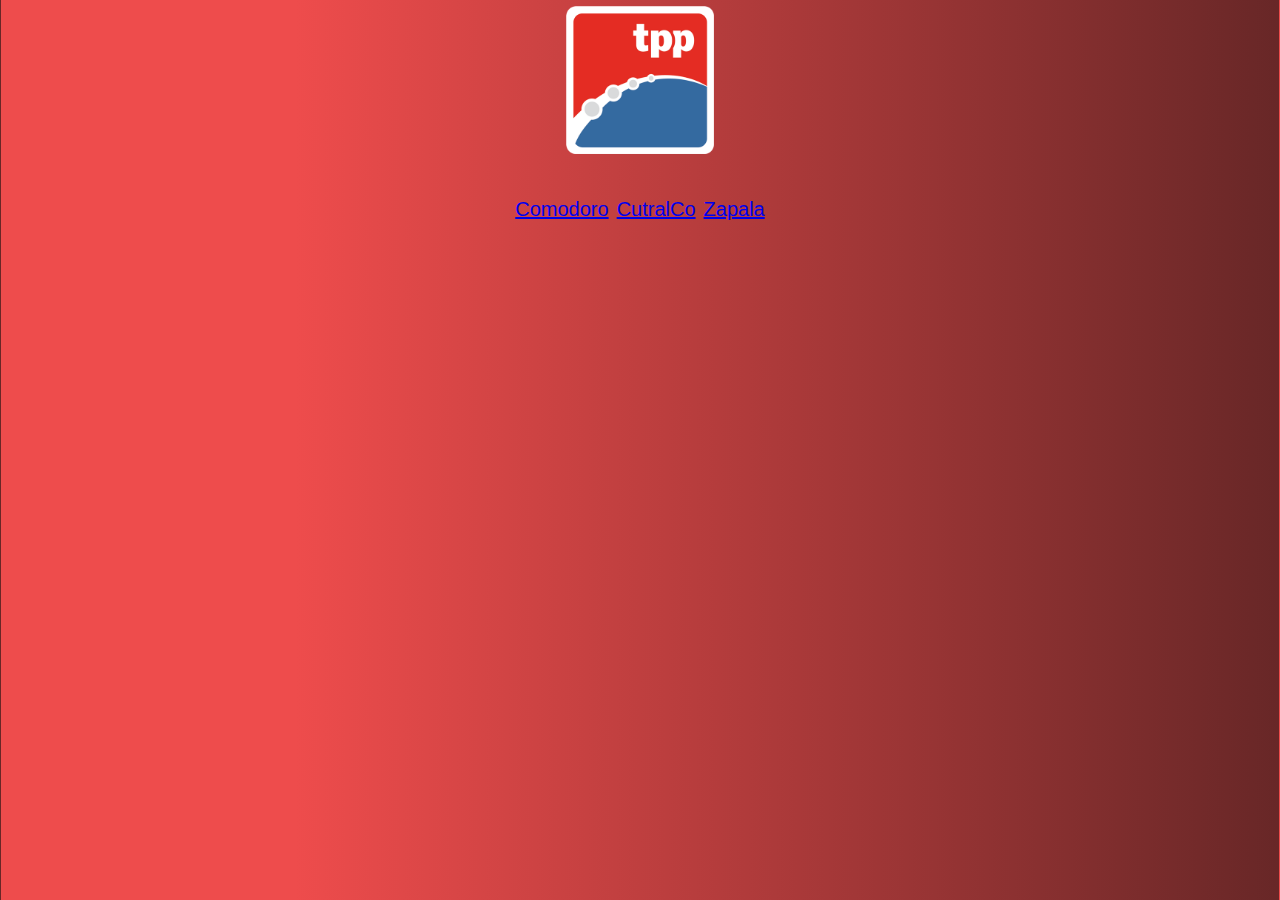
<file: paginas/administracion.html>
<!DOCTYPE html>
<html lang="en">
<head>
    <meta charset="UTF-8">
    <meta http-equiv="X-UA-Compatible" content="IE=edge">
    <meta name="viewport" content="width=device-width, initial-scale=1.0">
    <title>TPP-Ocupacional</title>
    <link rel="stylesheet" href="/css/css.css">
</head>
<body class="administracion" >
    <img src="/imagenes/TPPlogo.png" class="logotipo" alt="logotipo" width="150" height="150">
    <ul class="enlaces">
        <li><a href="comodoro.html" class="estiloEnlace">Comodoro</a></li>
        <li><a href="cutralCo.html" class="estiloEnlace">CutralCo</a></li>
        <li><a href="zapala.html" class="estiloEnlace">Zapala</a></li>
    </ul>
    <div class="opcion"></div>
    <script src="/js/administracion.js"></script>
</body>
</html>
</file>
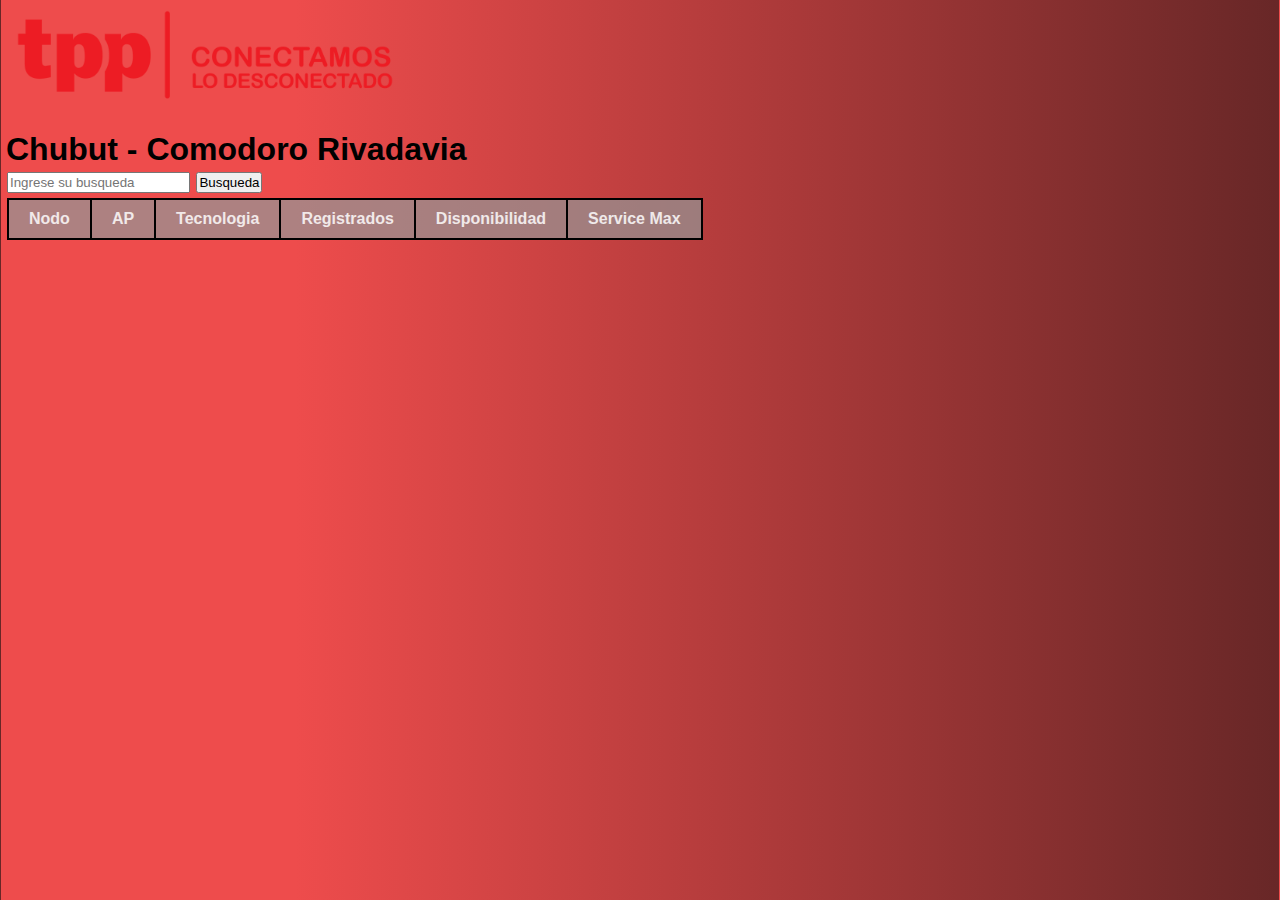
<file: paginas/comodoro.html>
<!DOCTYPE html>
<html lang="en">
<head>
    <meta charset="UTF-8">
    <meta http-equiv="X-UA-Compatible" content="IE=edge">
    <meta name="viewport" content="width=device-width, initial-scale=1.0">
    <title>OcupacionalComodoroRivadavia</title>
    <link rel="stylesheet" href="/css/css.css">
    <style>
        table{
            border-collapse: collapse;
            border-spacing: 0;
            background: rgba(0, 0, 0, 0.5);
            color: #fff;
        }
        th{
            background: rgba(240, 239, 239, 0.5);
            opacity:0.9;
            font-family: Verdana, Geneva, Tahoma, sans-serif;
        }
        td{
            font-family: Cambria, Cochin, Georgia, Times, 'Times New Roman', serif;
        }
        th, td{
            padding: 10px 20px;
            border: 2px solid #000;
        }
    </style>
</head>
<body class="bodyComodoro">
    <img src="/imagenes/logoactualizado.png" class="logotipo" alt="logotipo" width="400" height="100">
    <h1>Chubut - Comodoro Rivadavia</h1>
    <div class="cuadroBus">
        <input type="text" name="buscador" id="buscador" placeholder="Ingrese su busqueda">
        <input class="botonBus" type="button" value="Busqueda" id="botonBus" onclick="botonBusqueda()">
    </div>
    <div id="tabla" class="tablaa">
    </div>
    <div id="tablaBuscador" class="tablaBus"></div>
    <script src="/js/comodoroTabla.js"></script>
</body>
</html>
</file>
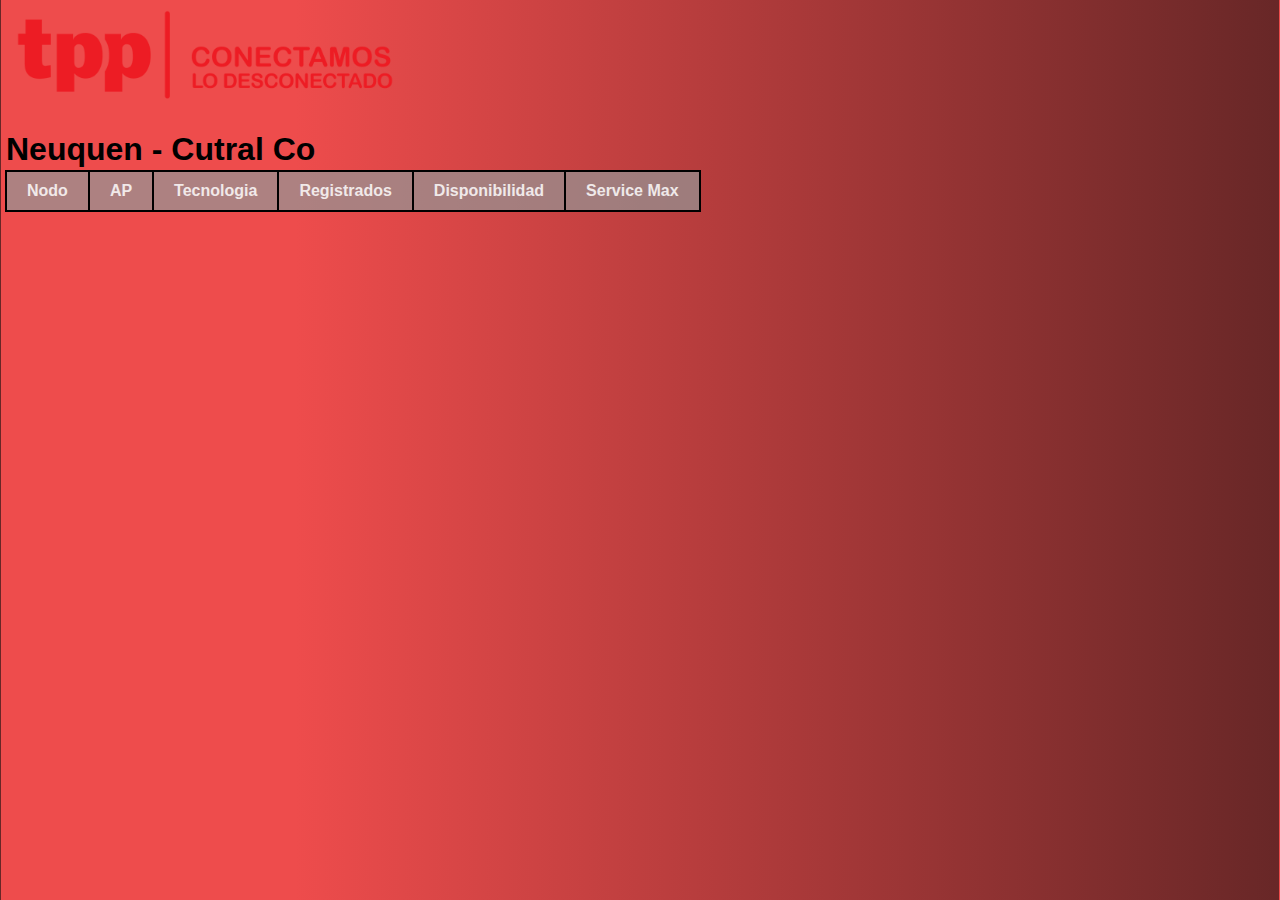
<file: paginas/cutralCo.html>
<!DOCTYPE html>
<html lang="en">
<head>
    <meta charset="UTF-8">
    <meta http-equiv="X-UA-Compatible" content="IE=edge">
    <meta name="viewport" content="width=device-width, initial-scale=1.0">
    <title>OcupacionalCutralCo</title>
    <link rel="stylesheet" href="/css/css.css">
    <style>
        table{
            border-collapse: collapse;
            border-spacing: 0;
            background: rgba(0, 0, 0, 0.5);
            color: #fff;
        }
        th{
            background: rgba(240, 239, 239, 0.5);
            opacity:0.9;
            font-family: Verdana, Geneva, Tahoma, sans-serif;
        }
        td{
            font-family: Cambria, Cochin, Georgia, Times, 'Times New Roman', serif;
        }
        th, td{
            padding: 10px 20px;
            border: 2px solid #000;
        }
    </style>
</head>
<body class="bodyComodoro" id="body">
    <img src="/imagenes/logoactualizado.png" class="logotipo" alt="logotipo" width="400" height="100">
    <h1>Neuquen - Cutral Co</h1>
    <script src="/js/cutralco.js"></script>
</body>
</html>
</file>
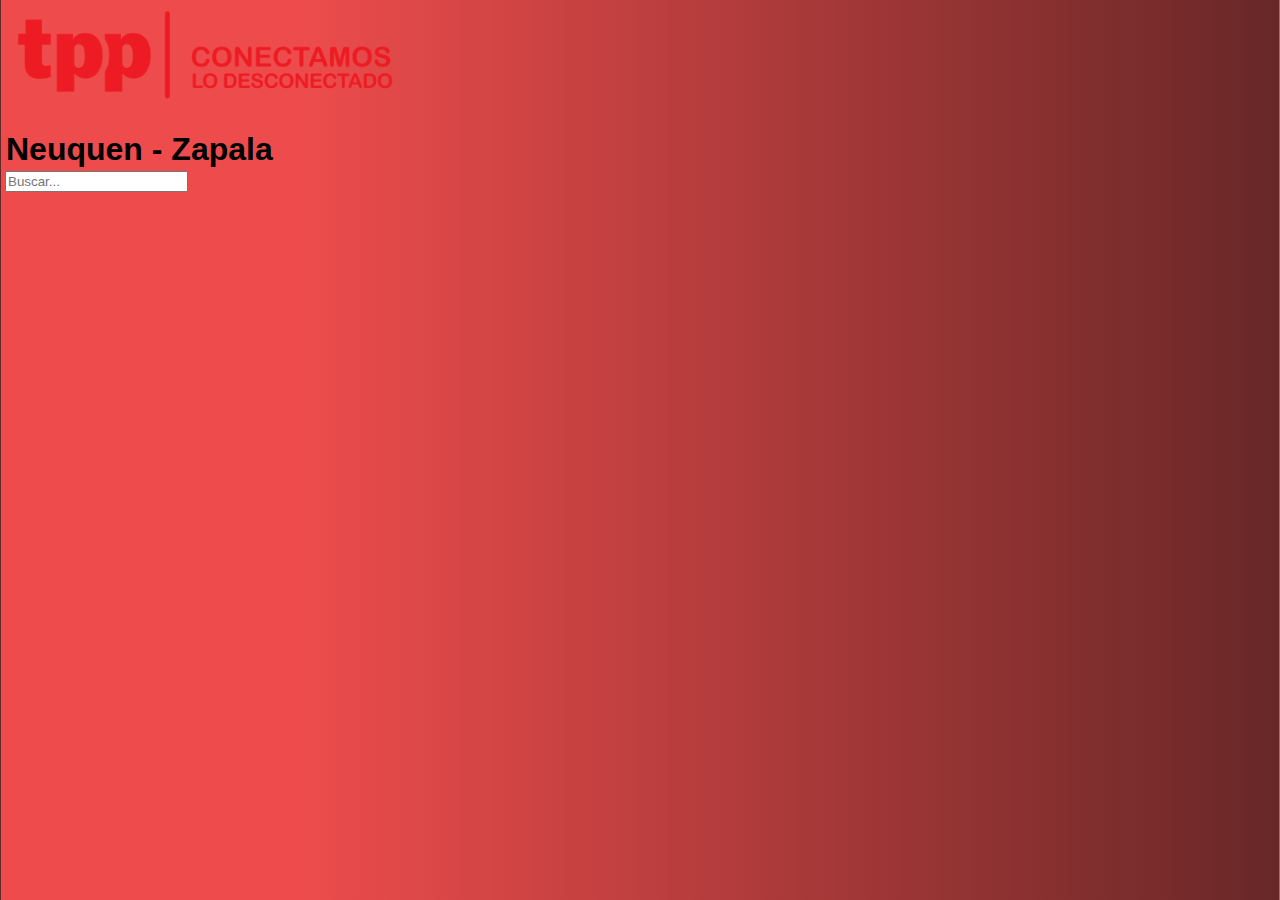
<file: paginas/zapala.html>
<!DOCTYPE html>
<html lang="en">
<head>
    <meta charset="UTF-8">
    <meta http-equiv="X-UA-Compatible" content="IE=edge">
    <meta name="viewport" content="width=device-width, initial-scale=1.0">
    <title>Ocupacional Neuquen Zapala</title>
    <link rel="stylesheet" href="/css/css.css">
    <style>
        table{
            border-collapse: collapse;
            border-spacing: 0;
            background: rgba(0, 0, 0, 0.5);
            color: #fff;
        }
        th{
            background: rgba(240, 239, 239, 0.5);
            opacity:0.9;
            font-family: Verdana, Geneva, Tahoma, sans-serif;
        }
        td{
            font-family: Cambria, Cochin, Georgia, Times, 'Times New Roman', serif;
        }
        th, td{
            padding: 10px 20px;
            border: 2px solid #000;
        }
    </style>
</head>
<body class="bodyComodoro" id="body">
    <img src="/imagenes/logoactualizado.png" class="logotipo" alt="logotipo" width="400" height="100">
    <h1>Neuquen - Zapala</h1>
    <input id="buscar" type="text" placeholder="Buscar...">
    <table>
    <tbody class="datos">
    </tbody>
    </table>
    <script src="/js/zapala.js"></script>
</body>
</html>
</file>
<file: css/css.css>
*{
    margin: 1px;
    padding: 1px;
    box-sizing: border-box;
    font-family: sans-serif;
}

.logotipo{
    margin-bottom: 20px;
}
.general{
    height: 620px;
    background: linear-gradient(90deg, rgb(238, 76, 76) 23%, rgb(104, 39, 39) 100%);
    display: flex;
    flex-direction: column;
    align-items: center;
}

.administracion{
    height: 620px;
    background: linear-gradient(90deg, rgb(238, 76, 76) 23%, rgb(104, 39, 39) 100%);
    display: flex;
    flex-direction: column;
    align-items: center;
}
.enlaces{
    list-style-type: none;
    margin-top: 20px;
    display: flex;
    font-size: 20px;
}

.estiloEnlace:hover{
    text-decoration: none;
    color: red;
}

.bodyComodoro{
    height: 620px;
    background: linear-gradient(90deg, rgb(238, 76, 76) 23%, rgb(104, 39, 39) 100%);
}
form{
    display: flex;
    flex-direction: column;
    background-color: aliceblue;
    text-align: center;
    padding: 20px 25px;
    box-shadow: 0 5px 10px;
    border-radius: 10%;
}
form .title{
    color: black;
    font-size: 35px;
    font-weight: 800;
    margin-bottom: 30px; 
}
form label{
    margin-bottom: 35px;
}
form label .fa-solid{
    font-size: 20px;
    margin-right: 10px;
}
form label input{
    outline: none;
    border: none;
    color: black;
    border-bottom: solid 1px black;
}
form label input::placeholder{
    color: rgb(165, 163, 163);
}
.ocultar{
    display: none;
}
</file>
